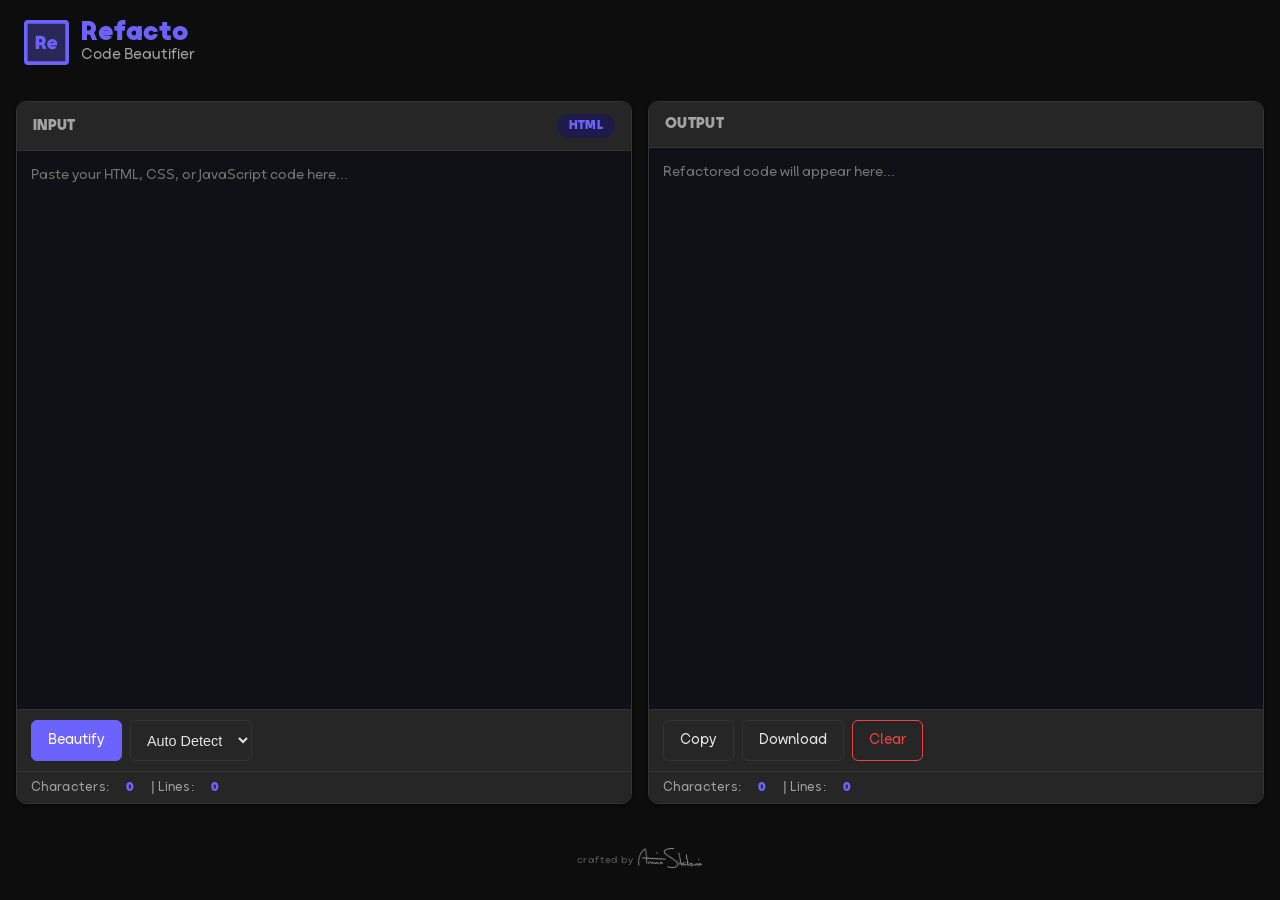
<file: refacto/index.html>
<!--
  ****************************************************
  *  Author: Armin Silatani
  *  Date: 2026-04-25
  *  Version: 1.0.0
  ****************************************************
-->

<!-- =========================== DOCUMENT ============================ -->
<!DOCTYPE html>
<html lang="en" dir="ltr">
<head>
  <meta charset="UTF-8">
  <meta name="viewport" content="width=device-width, initial-scale=1.0">
  <meta name="robots" content="noindex, nofollow">
  <title>Refacto - Code Beautifier</title>

  <!-- :::::::::::::::::::::::::: FAVICON & STYLES :::::::::::::::::::::::::: -->
  <link rel="icon" type="image/svg+xml" href="../assets/images/logos/Re.svg">
  <link rel="stylesheet" href="../assets/css/Refacto.css">
</head>
<body>
  <!-- =========================== HEADER ============================ -->
  <header class="app-header">
    <div class="logo-area">
      <img src="../assets/images/logos/Re.svg" alt="Re" class="logo-img" onerror="this.style.display='none'">
      <h1 class="logo-title">
        <span class="logo-title-main">Refacto</span>
        <span class="logo-title-sub">Code Beautifier</span>
      </h1>
    </div>
  </header>

  <!-- =========================== MAIN CONTENT ============================ -->
  <div class="main-grid">

    <!-- ------------------------- INPUT PANEL ------------------------- -->
    <div class="panel">
      <div class="panel-header">
        <span>Input</span>
        <span class="badge" id="langBadge">HTML</span>
      </div>
      <div class="panel-body">
        <textarea id="inputCode" placeholder="Paste your HTML, CSS, or JavaScript code here..."></textarea>
      </div>
      <div class="toolbar">
        <button id="beautifyOnlyBtn" class="accent">Beautify</button>
        <select id="langSelect">
          <option value="auto">Auto Detect</option>
          <option value="html">HTML</option>
          <option value="css">CSS</option>
          <option value="js">JavaScript</option>
        </select>
      </div>
      <div class="stats" id="inputStats">Characters: 0 | Lines: 0</div>
    </div>

    <!-- ------------------------- OUTPUT PANEL ------------------------- -->
    <div class="panel">
      <div class="panel-header">
        <span>Output</span>
      </div>
      <div class="panel-body">
        <textarea id="outputCode" readonly placeholder="Refactored code will appear here..."></textarea>
      </div>
      <div class="toolbar">
        <button id="copyBtn">Copy</button>
        <button id="downloadBtn">Download</button>
        <button id="clearOutputBtn" class="danger">Clear</button>
      </div>
      <div class="stats" id="outputStats">Characters: 0 | Lines: 0</div>
    </div>

  </div>

  <!-- =========================== FOOTER ============================ -->
  <footer class="footer">
    <div class="footer-signature">
      <span class="crafted">crafted by</span>
      <img src="../assets/images/signature.svg" alt="Armin Silatani" class="signature">
    </div>
  </footer>

  <!-- :::::::::::::::::::::::::: TOAST NOTIFICATION :::::::::::::::::::::::::: -->
  <div id="toast" class="toast"></div>

  <!-- :::::::::::::::::::::::::: SCRIPTS :::::::::::::::::::::::::: -->
  <script src="../assets/js/Refacto.js"></script>
</body>
</html>
</file>
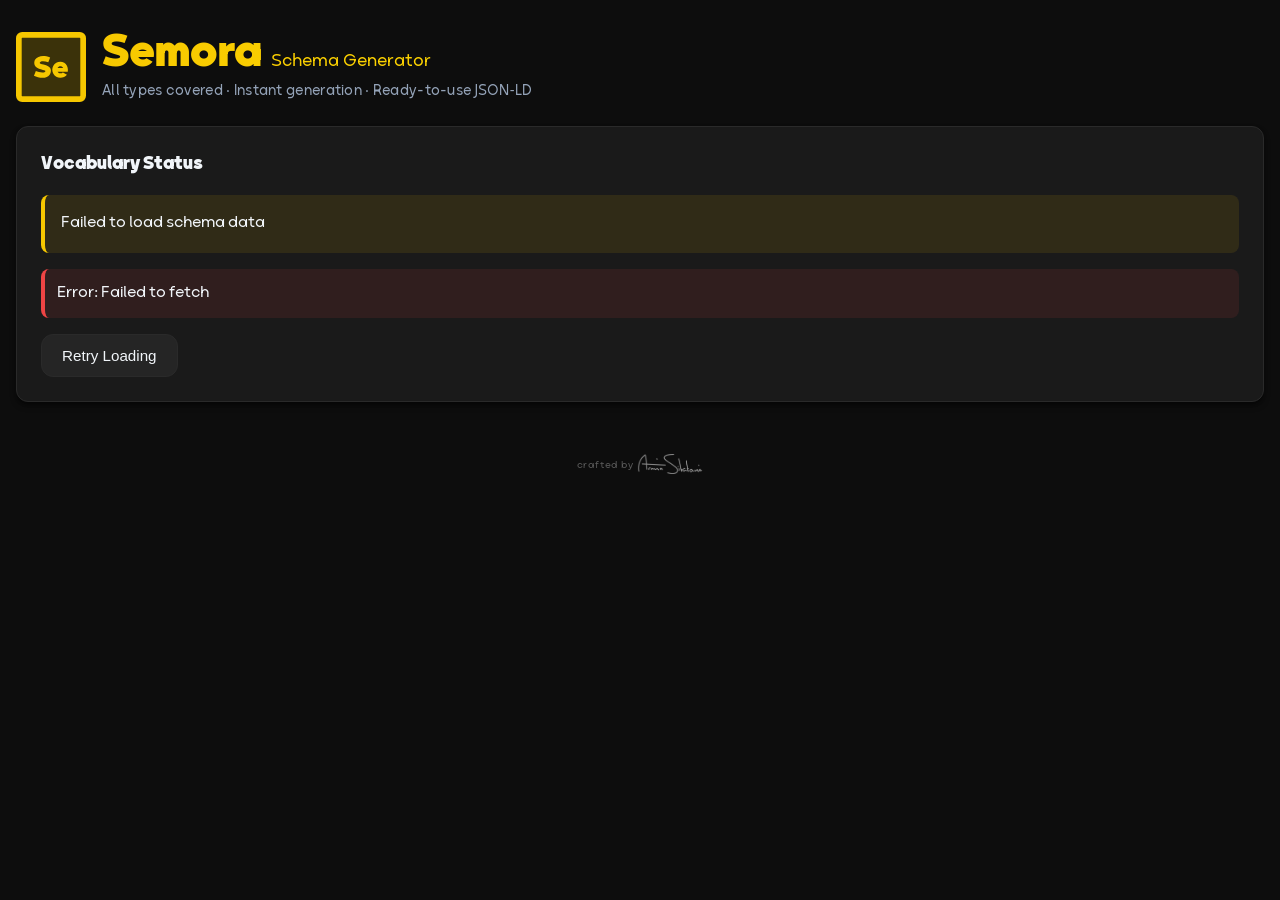
<file: semora/index.html>
<!--
  ****************************************************
  *  Author: Armin Silatani
  *  Date: 2026-04-30
  *  Version: 1.0.0
  ****************************************************
-->
<!DOCTYPE html>
<html lang="en" dir="ltr">
<!-- =========================== SEMORA SCHEMA GENERATOR ============================ -->
<head>
    <!-- :::::::::::::::::::::::::: META & FAVICON :::::::::::::::::::::::::: -->
    <meta charset="UTF-8">
    <meta name="viewport" content="width=device-width, initial-scale=1.0">
    <meta name="robots" content="noindex, nofollow">
    <title>Semora – Schema Generator</title>
    <link rel="icon" type="image/svg+xml" href="../assets/images/logos/Se.svg">
    <link rel="stylesheet" href="../assets/css/Semora.css">
</head>
<body>
    <!-- ------------------------- HEADER ------------------------- -->
    <div class="header">
        <img src="../assets/images/logos/Se.svg" alt="Semora logo" class="logo" />
        <div class="title-wrap">
            <h1 class="main-title">
                Semora <span class="sub-title">Schema Generator</span>
            </h1>
            <div class="sub">
                All types covered · Instant generation · Ready-to-use JSON‑LD
            </div>
        </div>
    </div>

    <!-- ------------------------- VOCABULARY STATUS ------------------------- -->
    <div class="card" id="dbCard">
        <div class="card-header">
            <span>Vocabulary Status</span>
        </div>
        <div id="dbStatus" class="status-bar">
            <span id="statusText">Loading schema vocabulary…</span>
        </div>
        <div id="loadingStatus" class="alert hidden"></div>
        <div id="statsInfo" class="stats-info"></div>
        <button id="manualRetryBtn" class="secondary hidden">Retry Loading</button>
    </div>

    <!-- ------------------------- WIZARD EDITOR ------------------------- -->
    <div class="card hidden" id="wizardCard">
        <div class="wizard">
            <div class="step-indicator" id="stepIndicator"></div>
            <div class="step-content" id="stepContent"></div>
            <div class="step-actions">
                <button id="prevBtn" class="secondary" disabled>← Previous</button>
                <button id="nextBtn">Next →</button>
                <button id="finishBtn" class="hidden">Generate JSON-LD</button>
            </div>
        </div>
    </div>

    <!-- ------------------------- JSON-LD OUTPUT ------------------------- -->
    <div class="card hidden" id="outputCard">
        <div class="card-header">
            <span>JSON-LD Output</span>
        </div>
        <pre id="jsonOutput"></pre>
        <div class="flex-btns">
            <button id="copyBtn" class="primary">Copy to Clipboard</button>
            <button id="downloadBtn" class="secondary">Download</button>
            <button id="restartBtn" class="secondary">Start Over</button>
        </div>
    </div>

    <!-- ------------------------- FOOTER ------------------------- -->
    <footer class="footer">
        <div class="footer-signature">
            <span class="crafted">crafted by</span>
            <img src="../assets/images/signature.svg" alt="Armin Silatani" class="signature">
        </div>
    </footer>

    <!-- :::::::::::::::::::::::::: SCRIPTS :::::::::::::::::::::::::: -->
    <script src="../assets/js/Semora300.js"></script>
    <script src="../assets/js/Semora.js"></script>
</body>
</html>
</file>
<file: assets/css/Refacto.css>
/*
  ****************************************************
  *  Author: Armin Silatani
  *  Date: 2026-05-01
  *  Version: 1.0.0
  ****************************************************
*/

/* =========================== STYLESHEET ============================ */

/* ------------------------- FONT FACE ------------------------- */
@font-face {
  font-family: "Kalameh";
  src: url("../../assets/fonts/KalamehWeb-Regular.woff2") format("woff2"),
       url("../../assets/fonts/KalamehWeb-Regular.woff") format("woff");
  font-weight: 400;
  font-style: normal;
  font-display: swap;
}

@font-face {
  font-family: "Kalameh";
  src: url("../../assets/fonts/KalamehWeb-Black.woff2") format("woff2"),
       url("../../assets/fonts/KalamehWeb-Black.woff") format("woff");
  font-weight: 900;
  font-style: normal;
  font-display: swap;
}

/* ------------------------- VARIABLES & RESET ------------------------- */
:root {
  --bg: #0d0d0d;
  --surface: #1a1a1a;
  --surface2: #262626;
  --text: #e5e5e5;
  --text2: #a3a3a3;
  --border: #333333;
  --accent: #6C63FF;
  --accent-hover: #5a52e0;
  --accent-light: #1e1b4b;
  --danger: #ef4444;
  --success: #10b981;
  --code-bg: #0f1117;
  --code-text: #d1d5db;
  --shadow: 0 1px 3px rgba(0,0,0,0.5);
  --radius: 10px;
  --radius-sm: 6px;
  --transition: 0.2s ease;
  --font-mono: var(--font-sans);
  --font-sans: 'Kalameh', 'Segoe UI', system-ui, -apple-system, sans-serif;
}

* {
  margin: 0;
  padding: 0;
  box-sizing: border-box;
}

body {
  font-family: var(--font-sans);
  background: var(--bg);
  color: var(--text);
  min-height: 100vh;
  display: flex;
  flex-direction: column;
}

/* ------------------------- HEADER ------------------------- */
.app-header {
  background: transparent;
  padding: 20px 24px;
  display: flex;
  align-items: center;
  justify-content: space-between;
}

.logo-area {
  display: flex;
  align-items: center;
  gap: 12px;
  color: var(--accent);
}

.logo-title {
  display: flex;
  flex-direction: column;
  margin: 0;
  line-height: 1.1;
}

.logo-title-main {
  font-size: 1.6rem;
  font-weight: 900;
  letter-spacing: 0.03em;
}

.logo-title-sub {
  font-size: 0.95rem;
  font-weight: 400;
  color: var(--text2);
}

.logo-img {
  width: 45px;
  height: 45px;
  flex-shrink: 0;
}

.header-actions {
  display: flex;
  align-items: center;
  gap: 8px;
  flex-wrap: wrap;
}

/* ------------------------- BUTTONS & SELECT ------------------------- */
button,
.btn {
  display: inline-flex;
  align-items: center;
  gap: 6px;
  padding: 9px 16px;
  border-radius: var(--radius-sm);
  font-weight: 500;
  font-size: 0.9rem;
  font-family: var(--font-sans);
  cursor: pointer;
  border: 1px solid var(--border);
  background: var(--surface2);
  color: var(--text);
  transition: all var(--transition);
  white-space: nowrap;
  outline: none;
}

button:hover {
  background: #333333;
  border-color: var(--accent);
}

button.accent {
  background: var(--accent);
  color: #fff;
  border-color: var(--accent);
}

button.accent:hover {
  background: var(--accent-hover);
}

button.danger {
  color: var(--danger);
  border-color: var(--danger);
}

button.danger:hover {
  background: var(--danger);
  color: #fff;
}

select {
  padding: 8px 12px;
  border-radius: var(--radius-sm);
  border: 1px solid var(--border);
  background: var(--surface2);
  color: var(--text);
  font-size: 0.9rem;
  cursor: pointer;
  outline: none;
}

select:focus {
  border-color: var(--accent);
}

/* ------------------------- MAIN LAYOUT ------------------------- */
.main-grid {
  display: flex;
  flex: 1;
  padding: 16px;
  gap: 16px;
  flex-wrap: wrap;
  min-height: 0;
}

.panel {
  flex: 1 1 400px;
  min-width: 320px;
  display: flex;
  flex-direction: column;
  background: var(--surface);
  border: 1px solid var(--border);
  border-radius: var(--radius);
  box-shadow: var(--shadow);
  overflow: hidden;
}

.panel-header {
  padding: 12px 16px;
  font-weight: 600;
  font-size: 0.9rem;
  color: var(--text2);
  border-bottom: 1px solid var(--border);
  display: flex;
  justify-content: space-between;
  align-items: center;
  flex-wrap: wrap;
  gap: 8px;
  background: var(--surface2);
  letter-spacing: 0.3px;
  text-transform: uppercase;
}

.badge {
  background: var(--accent-light);
  color: var(--accent);
  padding: 3px 12px;
  border-radius: 20px;
  font-size: 0.75rem;
  font-weight: 600;
}

.panel-body {
  flex: 1;
  display: flex;
  flex-direction: column;
  min-height: 280px;
  background: var(--code-bg);
}

textarea {
  width: 100%;
  height: 100%;
  flex: 1;
  border: none;
  resize: none;
  font-family: var(--font-sans);
  font-size: 14px;
  line-height: 1.6;
  padding: 14px;
  background: transparent;
  color: var(--code-text);
  tab-size: 4;
  text-align: left;
  outline: none;
  transition: background var(--transition), color var(--transition);
}

textarea:focus {
  box-shadow: inset 0 0 0 2px var(--accent);
}

.toolbar {
  display: flex;
  gap: 8px;
  padding: 10px 14px;
  border-top: 1px solid var(--border);
  background: var(--surface2);
  flex-wrap: wrap;
}

.stats {
  font-size: 0.8rem;
  color: var(--text2);
  padding: 6px 14px;
  border-top: 1px solid var(--border);
  display: flex;
  gap: 16px;
  flex-wrap: wrap;
  background: var(--surface2);
  letter-spacing: 0.3px;
}

.stats strong {
  color: var(--accent);
}

/* ------------------------- TOAST NOTIFICATIONS ------------------------- */
.toast {
  position: fixed;
  bottom: 24px;
  left: 50%;
  transform: translateX(-50%) translateY(120px);
  background: #2d2d2d;
  color: #fff;
  padding: 10px 24px;
  border-radius: 30px;
  font-size: 0.9rem;
  z-index: 100;
  pointer-events: none;
  opacity: 0;
  transition: all 0.3s ease;
  box-shadow: 0 8px 20px rgba(0,0,0,0.4);
  white-space: nowrap;
  border: 1px solid var(--accent);
}

.toast.show {
  opacity: 1;
  transform: translateX(-50%) translateY(0);
}

.toast.success {
  background: #14532d;
  border-color: #22c55e;
}

.toast.info {
  background: #1e1b4b;
  border-color: var(--accent);
}

.toast.error {
  background: #450a0a;
  border-color: var(--danger);
}

/* ------------------------- FOOTER ------------------------- */
.footer {
  padding: 30px 0 30px;
  display: flex;
  justify-content: center;
}

.footer-signature {
  display: flex;
  align-items: center;
  gap: 3px;
  opacity: 0.7;
  transition: opacity 0.3s ease;
}

.footer-signature:hover {
  opacity: 1;
}

.crafted {
  font-size: 10px;
  color: #7a7a7a;
  letter-spacing: 0.08em;
}

.signature {
  height: 20px;
  transform: translateY(-2px);
  opacity: 0.85;
  filter: brightness(0.9) contrast(1.05);
}

/* =========================== FOOTER LINK OVERRIDE ============================ */
.footer-signature a {
    display: contents;          /* لینک هیچ تأثیری در چیدمان نمی‌ذاره */
    text-decoration: none;      /* خط زیرش رو حذف می‌کنه */
    color: inherit;             /* رنگ رو از والد می‌گیره */
}

.footer-signature a:hover {
    text-decoration: none;      /* مطمئن می‌شیم در هاور هم خط نیفته */
}

/* ------------------------- RESPONSIVE ------------------------- */
@media (max-width: 768px) {
  .main-grid {
    flex-direction: column;
    padding: 8px;
  }

  .panel {
    min-width: auto;
    max-height: 55vh;
  }

  textarea {
    min-height: 200px;
  }
}
</file>
<file: assets/css/Semora.css>
/*
  ****************************************************
  *  Author: Armin Silatani
  *  Date: 2026-04-30
  *  Version: 1.0.0
  ****************************************************
*/

/* =========================== MAIN STYLESHEET ============================ */

/* :::::::::::::::::::::::::: FONTS & VARIABLES :::::::::::::::::::::::::: */
@font-face {
  font-family: "Kalameh";
  src: url("../../assets/fonts/KalamehWeb-Regular.woff2") format("woff2"),
       url("../../assets/fonts/KalamehWeb-Regular.woff") format("woff");
  font-weight: 400;
  font-style: normal;
  font-display: swap;
}

@font-face {
  font-family: "Kalameh";
  src: url("../../assets/fonts/KalamehWeb-Black.woff2") format("woff2"),
       url("../../assets/fonts/KalamehWeb-Black.woff") format("woff");
  font-weight: 900;
  font-style: normal;
  font-display: swap;
}

:root {
  --primary: #F6C700;
  --primary-dark: #d4ab00;
  --secondary: #F6C700;
  --success: #10b981;
  --danger: #ef4444;
  --warning: #f59e0b;
  --bg: #0d0d0d;
  --bg-card: #1a1a1a;
  --bg-hover: #252525;
  --text: #f1f5f9;
  --text-muted: #94a3b8;
  --border: #2a2a2a;
  --radius: 12px;
  --shadow: 0 4px 6px -1px rgba(0, 0, 0, 0.5), 0 2px 4px -1px rgba(0, 0, 0, 0.3);
}

/* ------------------------- RESET & BASE ------------------------- */
* {
  margin: 0;
  padding: 0;
  box-sizing: border-box;
}

body {
  font-family: 'Kalameh', 'Inter', -apple-system, BlinkMacSystemFont, 'Segoe UI', sans-serif;
  background: #0d0d0d;
  color: var(--text);
  line-height: 1.6;
  min-height: 100vh;
  padding: 2rem 1rem;
}

/* ------------------------- LAYOUT ------------------------- */
.container {
  max-width: 1200px;
  margin: 0 auto;
}

/* ------------------------- HEADER (Final Clean Layout) ------------------------- */
.header {
  display: flex;
  align-items: stretch;
  gap: 1rem;
  margin-bottom: 1.5rem;
}

.logo {
  width: 70px;
  height: auto;
  align-self: stretch;
}

.title-wrap {
  display: flex;
  flex-direction: column;
  justify-content: space-between;
}

.main-title {
  display: flex;
  align-items: baseline;
  gap: 0.55rem;
  font-size: 2.7rem;
  font-weight: 900;
  line-height: 1.1;
  background: linear-gradient(135deg, var(--primary), #ffd700);
  -webkit-background-clip: text;
  -webkit-text-fill-color: transparent;
}

.sub-title {
  font-size: 1.1rem;
  font-weight: 400;
  color: #f5f5f5;
}

.sub {
  font-size: 0.9rem;
  color: var(--text-muted);
  line-height: 1.4;
  letter-spacing: 0.02em;
}

/* ------------------------- CARD ------------------------- */
.card {
  background: var(--bg-card);
  border-radius: var(--radius);
  padding: 1.5rem;
  margin-bottom: 1.5rem;
  box-shadow: var(--shadow);
  border: 1px solid var(--border);
}

.card-header {
  font-size: 1.1rem;
  font-weight: 600;
  margin-bottom: 1rem;
  display: flex;
  align-items: center;
  gap: 0.5rem;
}

/* ------------------------- STATUS & ALERTS ------------------------- */
.status-bar {
  padding: 1rem;
  background: rgba(246, 199, 0, 0.1);
  border-radius: 8px;
  border-left: 4px solid var(--primary);
  margin-bottom: 1rem;
}

.alert {
  padding: 0.75rem;
  border-radius: 8px;
  margin-bottom: 1rem;
  background: rgba(239, 68, 68, 0.1);
  border-left: 4px solid var(--danger);
  color: var(--text);
}

.stats-info {
  font-size: 0.9rem;
  color: var(--text-muted);
  margin-top: 0.5rem;
}

.hidden {
  display: none !important;
}

/* ---------------------- WIZARD STEPS – TEXT ONLY ---------------------- */
.step-indicator {
  display: flex;
  justify-content: center;
  align-items: center;
  gap: 2.5rem;
  margin: 1.5rem 0 1.75rem;
  font-size: 0.9rem;
}

.step-indicator .step {
  display: flex;
  flex-direction: row;
  align-items: center;
  gap: 0.45rem;
  color: var(--text-muted);
  opacity: 0.6;
  font-size: 0.9rem;
  letter-spacing: 0.02em;
  transition: opacity .25s ease, color .25s ease;
}

.step-indicator .step.active {
  color: #f5f5f5;
  font-weight: 500;
  animation: stepPulse 1.2s ease-in-out infinite;
}

@keyframes stepPulse {
  0%   { opacity: 1; }
  50%  { opacity: 0.55; }
  100% { opacity: 1; }
}

.step-label {
  font-size: 0.8rem;
  color: var(--text-muted);
}

.step-title {
  font-size: 1.3rem;
  font-weight: 600;
  margin-bottom: 0.5rem;
}

.step-desc {
  font-size: 0.9rem;
  color: var(--text-muted);
  margin-bottom: 1.5rem;
}

.suggestion-box {
  background: rgba(246, 199, 0, 0.1);
  border-left: 4px solid var(--primary);
  padding: 1rem;
  border-radius: 8px;
  margin-bottom: 1.5rem;
}

/* ------------------------- SEARCH ------------------------- */
.search-box input {
  width: 100%;
  padding: 0.8rem;
  font-size: 0.95rem;
  border-radius: var(--radius);
  border: 1px solid var(--border);
  background: #0d0d0d;
  color: var(--text);
  margin-bottom: 1.2rem;
}

.search-box input:focus {
  outline: none;
  border-color: var(--primary);
}

/* ------------------------- TABS (SLIDING ARROWS) ------------------------- */
.tabs-scroll-container {
  position: relative;
  display: flex;
  align-items: center;
  margin-bottom: 1rem;
}

.category-tabs {
  display: flex;
  gap: 0.5rem;
  overflow-x: auto;
  scroll-behavior: smooth;
  -ms-overflow-style: none;
  scrollbar-width: none;
  flex: 1;
  padding: 0 0.25rem;
}

.category-tabs::-webkit-scrollbar {
  display: none;
}

.tab-arrow {
  background: var(--bg-hover);
  border: 1px solid var(--border);
  color: var(--text);
  font-size: 1.5rem;
  width: 36px;
  height: 36px;
  border-radius: 50%;
  display: flex;
  align-items: center;
  justify-content: center;
  cursor: pointer;
  transition: 0.2s ease;
  flex-shrink: 0;
  z-index: 2;
  padding: 0;
  line-height: 1;
}

.tab-arrow:hover:not(:disabled) {
  background: var(--primary);
  color: #0d0d0d;
  border-color: var(--primary);
}

.tab-arrow:disabled {
  opacity: 0.3;
  cursor: default;
}

.cat-tab {
  padding: 0.5rem 1rem;
  background: var(--bg-hover);
  border: 1px solid var(--border);
  border-radius: var(--radius);
  cursor: pointer;
  color: var(--text);
  transition: 0.2s ease;
  white-space: nowrap;
  flex-shrink: 0;
}

.cat-tab:hover {
  background: rgba(246, 199, 0, 0.1);
  border-color: var(--primary);
}

.cat-tab.active {
  background: var(--primary);
  color: #0d0d0d;
  font-weight: 600;
  border-color: var(--primary);
}

/* ------------------------- CLASS GRID & CARDS ------------------------- */
.class-grid {
  display: grid;
  grid-template-columns: repeat(auto-fill, minmax(240px, 1fr));
  gap: 1rem;
}

.class-card {
  background: var(--bg-hover);
  border: 1px solid var(--border);
  padding: 1rem;
  border-radius: var(--radius);
  cursor: pointer;
  transition: all 0.2s ease;
  display: flex;
  flex-direction: column;
  height: 100%;
}

.class-card:hover {
  background: rgba(246, 199, 0, 0.15);
  border-color: var(--primary);
}

.class-card.selected {
  background: rgba(246, 199, 0, 0.2);
  border-color: rgba(224,164,20,0.5);
  border-width: 2px;
}

.class-card.selected .class-name {
  font-weight: 600;
}

.class-name {
  font-weight: 600;
  margin-bottom: 0.3rem;
}

.class-desc {
  font-size: 0.8rem;
  color: var(--text-muted);
  display: -webkit-box;
  -webkit-line-clamp: 2;
  -webkit-box-orient: vertical;
  overflow: hidden;
  text-overflow: ellipsis;
  line-height: 1.4;
}

/* ------------------------- PROPERTIES ------------------------- */
.props-container {
  display: flex;
  flex-direction: column;
  gap: 1.25rem;
}

.prop-row {
  display: flex;
  flex-direction: column;
  gap: 0.4rem;
  padding: 1rem;
  background: var(--bg-hover);
  border-radius: var(--radius);
  border: 1px solid var(--border);
}

.prop-row.core-prop {
  border-left: 4px solid var(--primary);
}

.prop-label {
  font-weight: 600;
}

.badge {
  background: var(--primary);
  color: #0d0d0d;
  font-weight: 600;
  padding: 0.2rem 0.5rem;
  font-size: 0.75rem;
  border-radius: 6px;
  margin-left: 0.5rem;
}

.prop-hint {
  display: block;
  color: var(--text-muted);
  font-size: 0.75rem;
  margin-top: 0.25rem;
}

.prop-input {
  padding: 0.7rem;
  background: #0d0d0d;
  border: 1px solid var(--border);
  border-radius: var(--radius);
  color: var(--text);
}

.prop-input:focus {
  outline: none;
  border-color: var(--primary);
}

/* ------------------------- REVIEW ------------------------- */
.review-summary {
  padding: 1rem;
  background: var(--bg-hover);
  border-radius: var(--radius);
  margin-bottom: 1.5rem;
}

.review-item {
  margin-bottom: 0.5rem;
}

.review-props {
  display: flex;
  flex-direction: column;
  gap: 0.8rem;
}

.review-prop {
  display: flex;
  justify-content: space-between;
  padding: 0.8rem;
  background: var(--bg-hover);
  border-radius: var(--radius);
}

.review-prop-name {
  font-weight: 600;
}

/* ------------------------- OUTPUT ------------------------- */
pre {
  background: #0d0d0d;
  color: #c9d1d9;
  padding: 1.5rem;
  border-radius: var(--radius);
  border: 1px solid var(--border);
  overflow-x: auto;
}

.flex-btns {
  display: flex;
  gap: 0.75rem;
  margin-top: 1rem;
}

.step-actions {
  display: flex;
  gap: 0.75rem;
  margin-top: 1.2rem;
}

/* ------------------------- BUTTONS ------------------------- */
button {
  padding: 0.75rem 1.25rem;
  border-radius: var(--radius);
  border: none;
  cursor: pointer;
  font-size: 0.95rem;
  transition: 0.2s ease;
  font-weight: 500;
}

button.primary {
  background: var(--primary);
  color: #0d0d0d;
  font-weight: 600;
}

button.primary:hover {
  background: var(--primary-dark);
}

button.secondary {
  background: var(--bg-hover);
  border: 1px solid var(--border);
  color: var(--text);
}

button.secondary:hover {
  background: rgba(246, 199, 0, 0.1);
  border-color: var(--primary);
}

button:disabled {
  opacity: 0.5;
  cursor: not-allowed;
}

.minimal-btn {
  background: none;
  border: none;
  color: #b0b0b0;
  font-size: 0.85rem;
  cursor: pointer;
  padding: 6px 12px;
  font-family: inherit;
  transition: color 0.2s;
}

.minimal-btn:hover {
  color: #E0A414;
}

/* ------------------------- FOOTER ------------------------- */
.footer {
  padding: 30px 0 3px;
  display: flex;
  justify-content: center;
}

.footer-signature {
  display: flex;
  align-items: center;
  gap: 3px;
  opacity: 0.7;
  transition: opacity 0.3s ease;
}

.footer-signature:hover {
  opacity: 1;
}

.crafted {
  font-size: 10px;
  color: #7a7a7a;
  letter-spacing: 0.08em;
}

.signature {
  height: 20px;
  transform: translateY(-2px);
  opacity: 0.85;
  filter: brightness(0.9) contrast(1.05);
}

/* =========================== FOOTER LINK OVERRIDE ============================ */
.footer-signature a {
    display: contents;          /* لینک هیچ تأثیری در چیدمان نمی‌ذاره */
    text-decoration: none;      /* خط زیرش رو حذف می‌کنه */
    color: inherit;             /* رنگ رو از والد می‌گیره */
}

.footer-signature a:hover {
    text-decoration: none;      /* مطمئن می‌شیم در هاور هم خط نیفته */
}

/* ------------------------- SCROLLBAR ------------------------- */
::-webkit-scrollbar {
  width: 8px;
  height: 8px;
}

::-webkit-scrollbar-track {
  background: var(--bg);
}

::-webkit-scrollbar-thumb {
  background: var(--bg-hover);
  border-radius: 4px;
}

::-webkit-scrollbar-thumb:hover {
  background: var(--primary);
}

/* ================= MOBILE HEADER ================= */
@media (max-width: 640px) {
  .header {
    align-items: flex-start;
    gap: 0.75rem;
  }

  .logo {
    width: 70px;
  }

  .main-title {
    flex-wrap: wrap;
    font-size: 1.9rem;
    gap: 0.35rem;
  }

  .sub-title {
    font-size: 0.85rem;
  }

  .sub {
    font-size: 0.8rem;
    line-height: 1.5;
  }

  .step-indicator {
    flex-direction: column;
    align-items: flex-start;
    gap: 0.9rem;
    font-size: 0.85rem;
  }

  .step-indicator .step {
    flex-direction: row;
    align-items: center;
    gap: 0.4rem;
    white-space: nowrap;
    opacity: 0.6;
  }

  .step-indicator .step-number {
    font-size: 0.8rem;
  }

  .step-indicator .step.active {
    color: #f5f5f5;
    opacity: 1;
  }

  .step-actions {
    flex-direction: column;
    gap: 0.7rem;
  }

  .step-actions button {
    width: 100%;
  }
}
</file>
